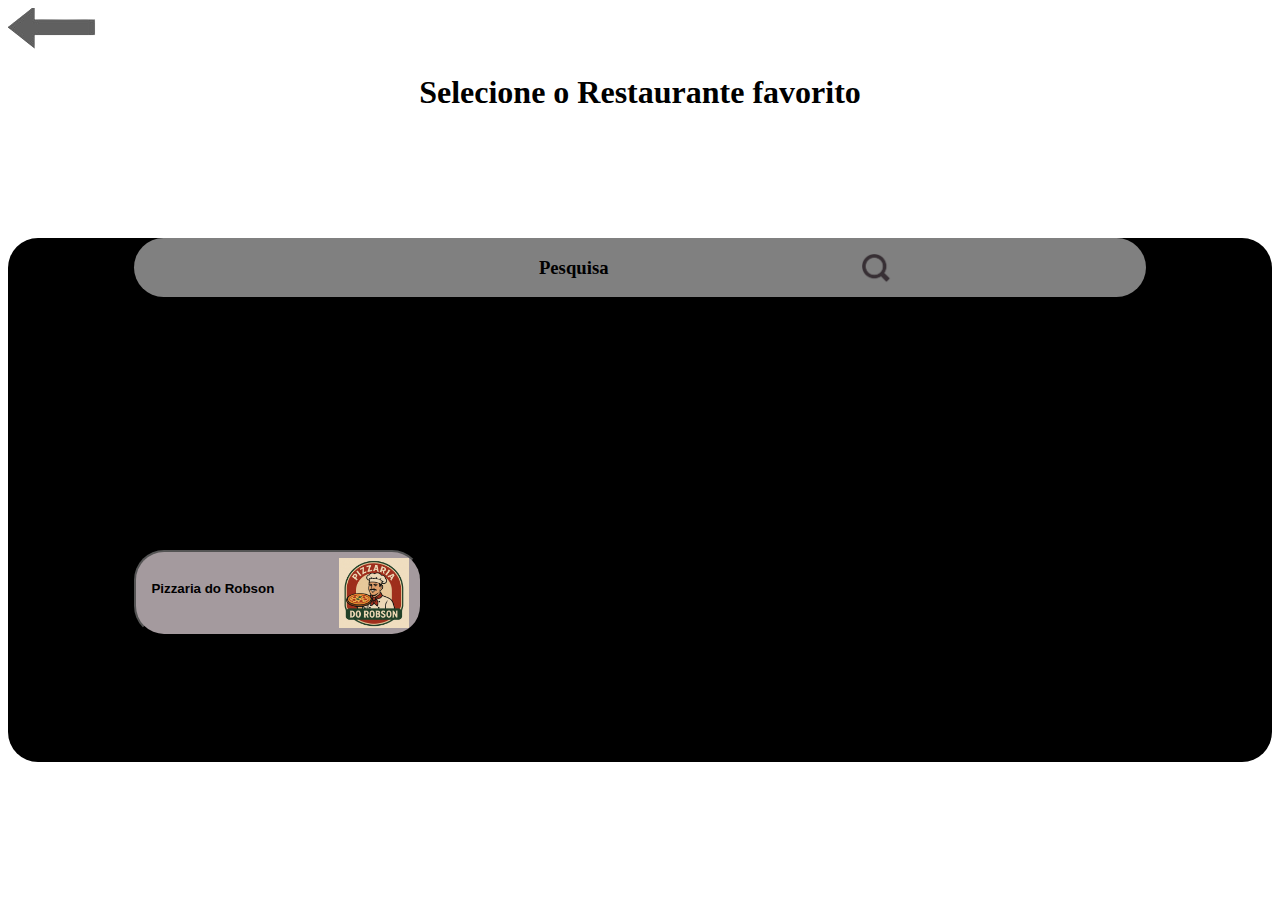
<file: clienteFiel/escolhaRestaurante.html>
<!DOCTYPE html>
<html lang="en">
<head>
    <meta charset="UTF-8">
    <meta name="viewport" content="width=device-width, initial-scale=1.0">
    <link rel="stylesheet" href="../style.css">
    <script src="../scripts/voltar.js"></script>
    <title>Escolha o Restourante</title> 
</head>
<body>
    <header>
        <img src="../img/seta.png" alt="Seta" onclick="voltar()">
    </header>

    <main>
        <h1 id="central">Selecione o Restaurante favorito</h1>

        <div id="quadradoCentral">
            <div id="pesquisa">
                <div class="flex">
                    <h3 id="textoCentral">Pesquisa</h3>
                    <img class="icone" src="../img/lupa.webp" alt="Lupa">
                </div>
            </div>

            <button class="restaurante">
                
                    <div class="flex">
                        <h4 class="nomeRestaurante">Pizzaria do Robson</h4>
                        <img class="logoRestaurante" src="../img/logosRestaurantes/pizzariaRobson.png" alt="Logo do Restaurante">
                    </div>
    
            </button>
            
        </div>
    </main>

    <footer>

    </footer>
</body>
</html>
</file>
<file: style.css>
#imagemUsuario{
    height: 70px;
}

.flex{
    display: flex;
}

.grid{
    display: grid;
}

#imgRestaurante{
    padding-top: 50%;
}

.iconeTamanho{
    height: 30px;
    margin: 0%;
    padding-top: 100%;
    border: 10px;
    border-color: slategray;
}

.descricao{
    margin: 2% 0%;
    color: black;
}

.titulo{
    margin: 2% 0%;
    padding-top: 15%;
    color: black;
}

#central{
    text-align: center;
}

#quadradoCentral{
    background-color: black;
    border-radius: 30px;
}

#pesquisa{
    margin: 10%;
    background-color: gray;
    border-radius: 30px;
}

.icone{
    height: 30px;
    padding-top: 15px;
    padding-left: 25%;
}

#textoCentral{
    text-align: center;
    padding-left: 40%;
}

.restaurante{
    background-color: rgba(255, 240, 245, 0.644);
    border-radius: 30px;
    margin: 10%;
    padding-left: 10px;
}

.nomeRestaurante{
    padding-top: 10px;
    padding-left: 5px;
}

.logoRestaurante{
    height: 70px;
    margin: 5px;
    padding-left: 60px;
}

#botao{
    padding-left: 80%;
}
</file>
